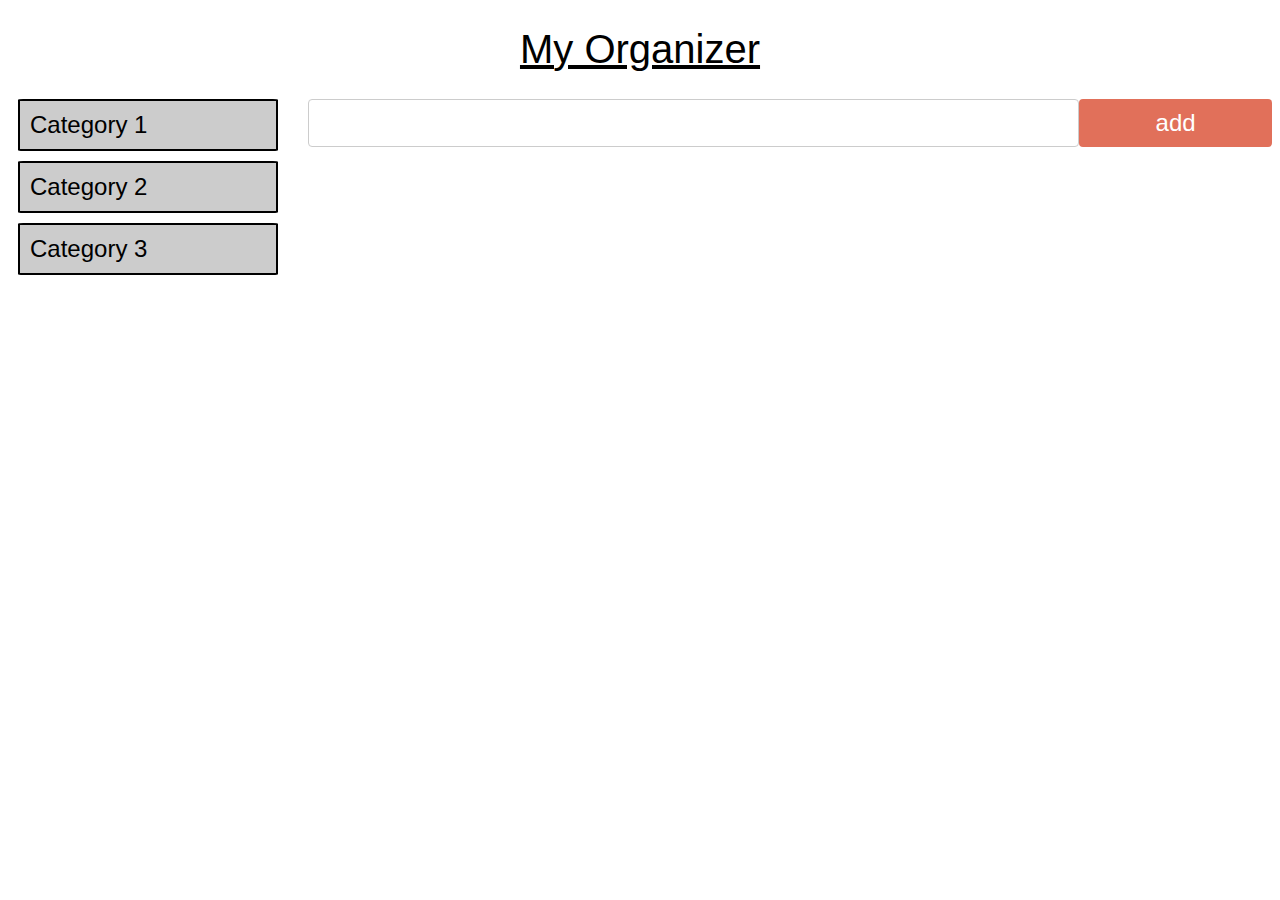
<file: index.html>
<!DOCTYPE html>
<html>
<head>
    <meta charset="utf-8">
    <meta http-equiv="X-UA-Compatible" content="IE=edge">
    <title>Offline Organizer</title>
    <meta name="viewport" content="width=device-width, initial-scale=1">
    <link rel="stylesheet" type="text/css" media="screen" href="main.css">
    <script src="main.js"></script>
</head>
<body>
    <header>
        <h1 class="title">My Organizer</h1>
    </header>

    <div id="grid">
        <div class="nav">
                <a class="el" href="category_template.html">Category 1</a>
                <a class="el" href="category_template.html">Category 2</a>
                <a class="el" href="category_template.html">Category 3</a>
        </div>

        <div class="add-div">
            <form action="">
                <div id="add-grid">
                    <input type="text" name="new" id="new-todo">
                    <input type="submit" value="add" id="add">
                </div>
            </form>

            <ul id="todo-list"></ul>
        </div>

    </div>
</body>
</html>
</file>
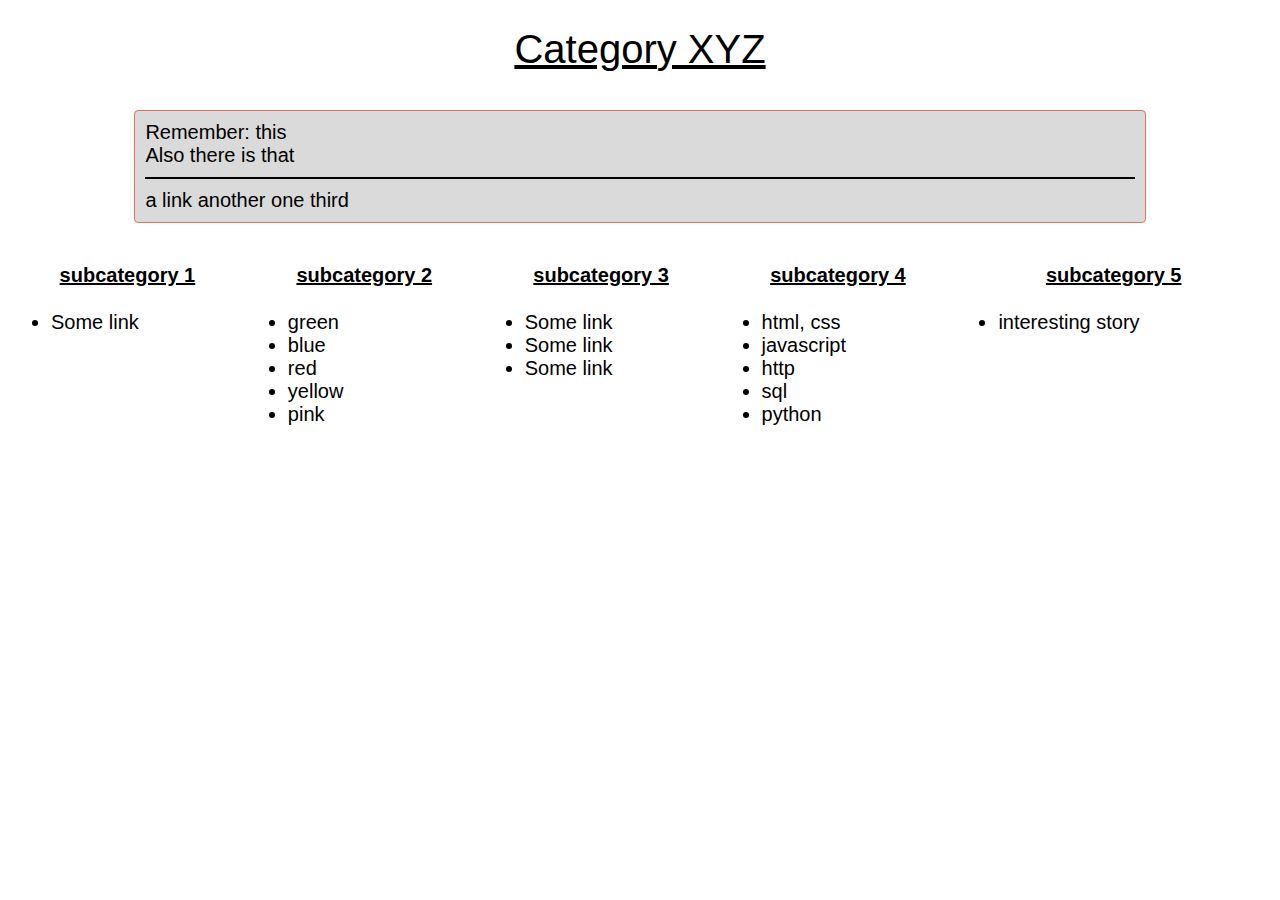
<file: category_template.html>
<!DOCTYPE html>
<html>
<head>
    <meta charset="utf-8" />
    <meta http-equiv="X-UA-Compatible" content="IE=edge">
    <title>Programmieren</title>
    <meta name="viewport" content="width=device-width, initial-scale=1">
    <link rel="stylesheet" type="text/css" media="screen" href="main.css" />
</head>
<body>
    <h1 class="title">Category XYZ</h1>

    <div class="note">
        Remember: this<br>
        Also there is that<br>
        <hr>
        <a href="#">a link</a>
        <a href="#">another one</a>
        <a href="#">third</a>
    </div>

    <table>
        <tr>
            <th>subcategory 1</th>
            <th>subcategory 2</th>
            <th>subcategory 3</th>
            <th>subcategory 4</th>
            <th>subcategory 5</th>
        </tr>
        <tr>
            <td>
                <ul>
                    <li>
                        <a href="#">Some link</a>
                    </li>
                </ul>
            </td>
            <td>
                <ul>
                <li>
                        green
                    </li>
                    <li>
                        blue
                    </li>
                    <li>
                        red
                    </li>
                    <li>
                        yellow
                    </li>
                    <li>
                        pink
                    </li>
                </ul>
            </td>
            <td>
                <ul>
                    <li>
                        <a href="#">Some link</a>
                    </li>
                    <li>
                        <a href="#">Some link</a>
                    </li>
                    <li>
                        <a href="#">Some link</a>
                    </li>
                </ul>
            </td>
            <td>
                <ul>
                    <li>
                        html, css
                    </li>
                    <li>
                        javascript
                    </li>
                    <li>
                        http
                    </li>
                    <li>
                        sql
                    </li>
                    <li>
                        python
                    </li>
                </ul>
            </td>
            <td>
                <ul>
                    <li>
                        <a href="#">interesting story</a>
                    </li>
                </ul>
            </td>
        </tr>
    </table>
</body>
</html>
</file>
<file: main.css>
:root {
--alternative:#e1705a;
--alternative_2:#5bcbe2;
--background:#FFF;
--color:#000;
}

html,body {
background-color:var(--background);
color:var(--color);
font-family:Arial, Helvetica, sans-serif;
font-size:20px;
}

a {
color:var(--color);
text-decoration:none;
}

a:hover {
color:var(--alternative);
}

.title {
text-decoration:underline;
text-align:center;
}

.note {
border-radius:4px;
background-color:rgba(204,204,204,0.719);
border:1px solid var(--alternative);
margin:3% 10%;
padding:10px;
}

#grid {
display:grid;
grid-template-columns:300px auto;
}

.el {
border:2px solid var(--color);
border-radius:2%;
font-size:24px;
display:block;
background-color:#ccc;
margin:0 30px 10px 10px;
padding:10px;
}

.el:hover {
color:#000;
border-color:var(--alternative);
}

.nav {
height:100%;
}

h1 {
font-weight:400;
}

table {
width:100%;
}

td {
vertical-align:top;
}

th {
text-decoration:underline;
}

hr {
border:1px solid var(--color);
}

#todo-list {
list-style-type:square;
margin:20px;
}

.delete {
color:#ff795e59;
margin-left:30px;
}

.delete:hover {
cursor:pointer;
color:red;
}

input[type=text],select {
display:inline-block;
border:1px solid #ccc;
border-radius:4px;
box-sizing:border-box;
transition:.5s;
margin:0 0 8px;
padding:10px 20px;
}

input[type=submit] {
background-color:var(--alternative);
color:#FFF;
border:none;
border-radius:4px;
cursor:pointer;
font-size:24px;
transition:.1s;
margin:0 0 8px;
padding:10px 20px;
}

input[type=submit]:hover {
background-color:var(--alternative_2);
color:#FFF;
}

input[type=text]:focus {
background-color:rgba(204,204,204,0.342);
outline:2px solid var(--alternative_2);
}

#add-grid {
display:grid;
grid-template-columns:80% 20%;
}
</file>
